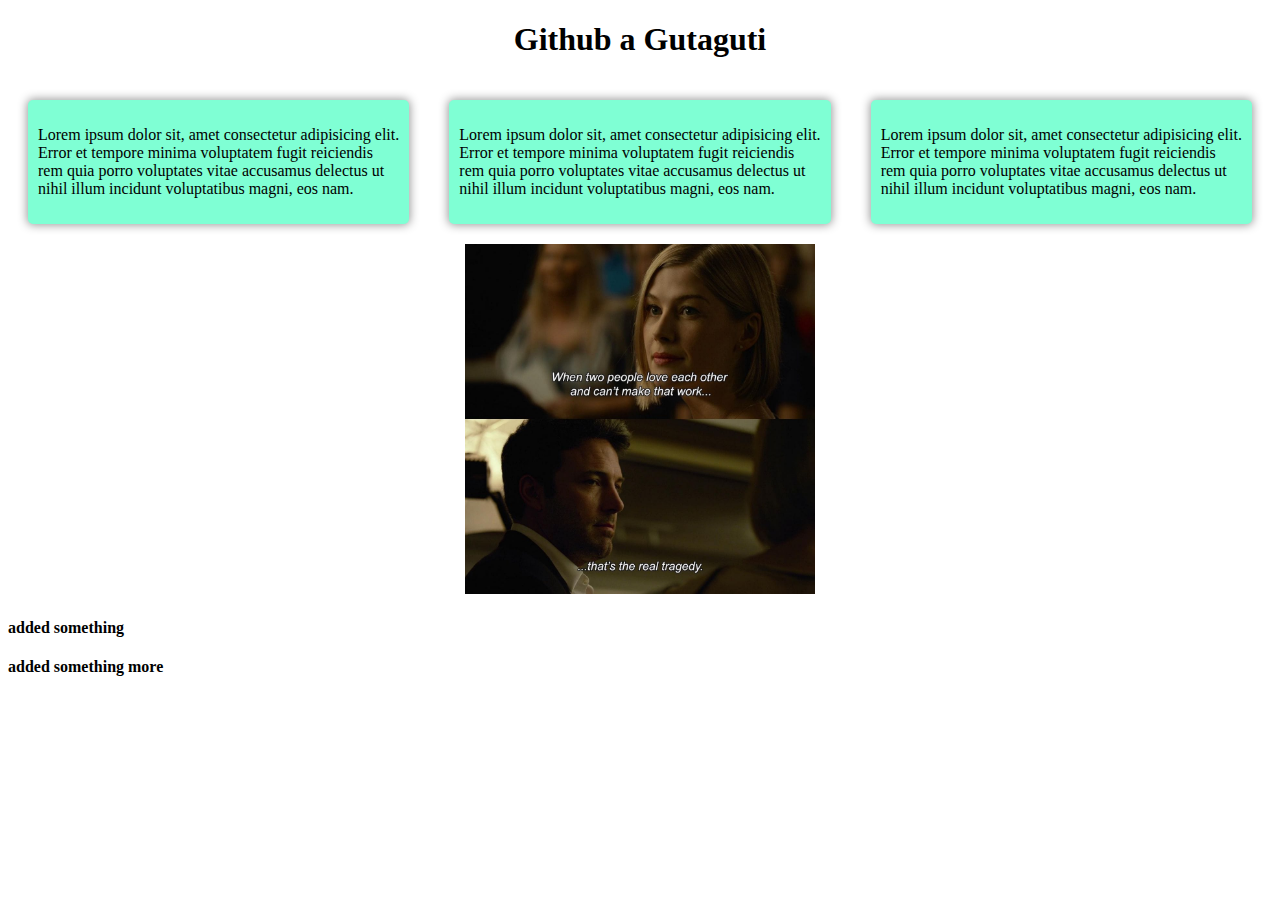
<file: index.html>
<!DOCTYPE html>
<html lang="en">
  <head>
    <meta charset="UTF-8" />
    <meta http-equiv="X-UA-Compatible" content="IE=edge" />
    <meta name="viewport" content="width=device-width, initial-scale=1.0" />
    <link rel="stylesheet" href="style.css" />
    <title>Github - Gutaguti</title>
  </head>
  <body>
    <h1>Github a Gutaguti</h1>
    <div class="main-branch-work">
      <div class="single-column">
        <p>
          Lorem ipsum dolor sit, amet consectetur adipisicing elit. Error et
          tempore minima voluptatem fugit reiciendis rem quia porro voluptates
          vitae accusamus delectus ut nihil illum incidunt voluptatibus magni,
          eos nam.
        </p>
      </div>
      <div class="single-column">
        <p>
          Lorem ipsum dolor sit, amet consectetur adipisicing elit. Error et
          tempore minima voluptatem fugit reiciendis rem quia porro voluptates
          vitae accusamus delectus ut nihil illum incidunt voluptatibus magni,
          eos nam.
        </p>
      </div>
      <div class="single-column">
        <p>
          Lorem ipsum dolor sit, amet consectetur adipisicing elit. Error et
          tempore minima voluptatem fugit reiciendis rem quia porro voluptates
          vitae accusamus delectus ut nihil illum incidunt voluptatibus magni,
          eos nam.
        </p>
      </div>
    </div>
    <div class="img">
      <img
        src="images/image - quote.jpg"
        alt="Quote"
        height="350px"
        width="350px"
      />
    </div>

    <div class="something">
      <h4>added something</h4>
    </div>

    <div class="something-more">
      <h4>added something more</h4>
    </div>
  </body>
</html>
</file>
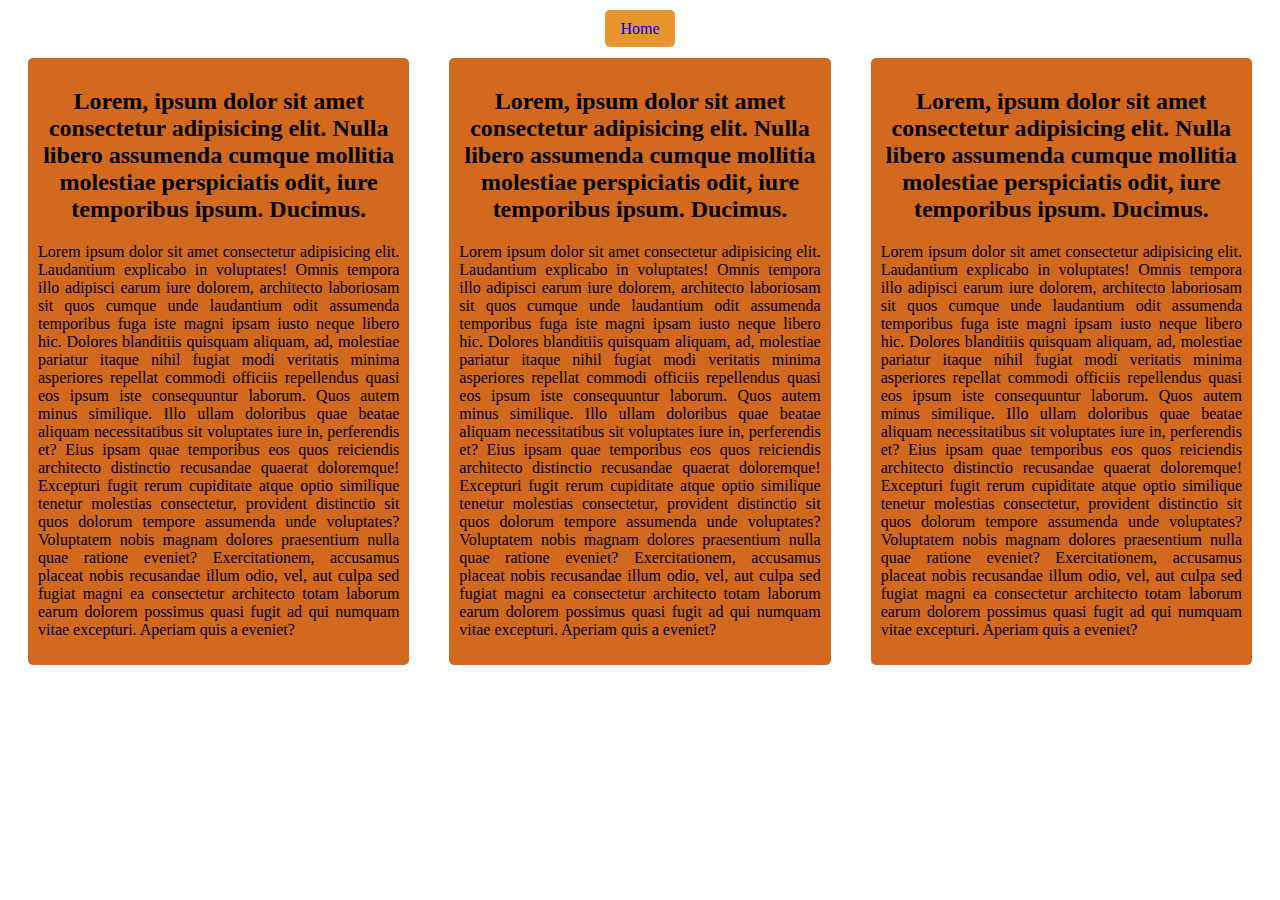
<file: worked-from-linux.html>
<!DOCTYPE html>
<html lang="en">
  <head>
    <meta charset="UTF-8" />
    <meta http-equiv="X-UA-Compatible" content="IE=edge" />
    <meta name="viewport" content="width=device-width, initial-scale=1.0" />
    <link rel="stylesheet" href="style.css" />
    <title>Adding file from linux</title>
  </head>
  <body>
    <div class="link-container"><a class="link" href="index.html">Home</a></div>
    <section class="hudai">
      <div class="single-hudai">
        <h2>
          Lorem, ipsum dolor sit amet consectetur adipisicing elit. Nulla libero
          assumenda cumque mollitia molestiae perspiciatis odit, iure temporibus
          ipsum. Ducimus.
        </h2>
        <p>
          Lorem ipsum dolor sit amet consectetur adipisicing elit. Laudantium
          explicabo in voluptates! Omnis tempora illo adipisci earum iure
          dolorem, architecto laboriosam sit quos cumque unde laudantium odit
          assumenda temporibus fuga iste magni ipsam iusto neque libero hic.
          Dolores blanditiis quisquam aliquam, ad, molestiae pariatur itaque
          nihil fugiat modi veritatis minima asperiores repellat commodi
          officiis repellendus quasi eos ipsum iste consequuntur laborum. Quos
          autem minus similique. Illo ullam doloribus quae beatae aliquam
          necessitatibus sit voluptates iure in, perferendis et? Eius ipsam quae
          temporibus eos quos reiciendis architecto distinctio recusandae
          quaerat doloremque! Excepturi fugit rerum cupiditate atque optio
          similique tenetur molestias consectetur, provident distinctio sit quos
          dolorum tempore assumenda unde voluptates? Voluptatem nobis magnam
          dolores praesentium nulla quae ratione eveniet? Exercitationem,
          accusamus placeat nobis recusandae illum odio, vel, aut culpa sed
          fugiat magni ea consectetur architecto totam laborum earum dolorem
          possimus quasi fugit ad qui numquam vitae excepturi. Aperiam quis a
          eveniet?
        </p>
      </div>
      <div class="single-hudai">
        <h2>
          Lorem, ipsum dolor sit amet consectetur adipisicing elit. Nulla libero
          assumenda cumque mollitia molestiae perspiciatis odit, iure temporibus
          ipsum. Ducimus.
        </h2>
        <p>
          Lorem ipsum dolor sit amet consectetur adipisicing elit. Laudantium
          explicabo in voluptates! Omnis tempora illo adipisci earum iure
          dolorem, architecto laboriosam sit quos cumque unde laudantium odit
          assumenda temporibus fuga iste magni ipsam iusto neque libero hic.
          Dolores blanditiis quisquam aliquam, ad, molestiae pariatur itaque
          nihil fugiat modi veritatis minima asperiores repellat commodi
          officiis repellendus quasi eos ipsum iste consequuntur laborum. Quos
          autem minus similique. Illo ullam doloribus quae beatae aliquam
          necessitatibus sit voluptates iure in, perferendis et? Eius ipsam quae
          temporibus eos quos reiciendis architecto distinctio recusandae
          quaerat doloremque! Excepturi fugit rerum cupiditate atque optio
          similique tenetur molestias consectetur, provident distinctio sit quos
          dolorum tempore assumenda unde voluptates? Voluptatem nobis magnam
          dolores praesentium nulla quae ratione eveniet? Exercitationem,
          accusamus placeat nobis recusandae illum odio, vel, aut culpa sed
          fugiat magni ea consectetur architecto totam laborum earum dolorem
          possimus quasi fugit ad qui numquam vitae excepturi. Aperiam quis a
          eveniet?
        </p>
      </div>
      <div class="single-hudai">
        <h2>
          Lorem, ipsum dolor sit amet consectetur adipisicing elit. Nulla libero
          assumenda cumque mollitia molestiae perspiciatis odit, iure temporibus
          ipsum. Ducimus.
        </h2>
        <p>
          Lorem ipsum dolor sit amet consectetur adipisicing elit. Laudantium
          explicabo in voluptates! Omnis tempora illo adipisci earum iure
          dolorem, architecto laboriosam sit quos cumque unde laudantium odit
          assumenda temporibus fuga iste magni ipsam iusto neque libero hic.
          Dolores blanditiis quisquam aliquam, ad, molestiae pariatur itaque
          nihil fugiat modi veritatis minima asperiores repellat commodi
          officiis repellendus quasi eos ipsum iste consequuntur laborum. Quos
          autem minus similique. Illo ullam doloribus quae beatae aliquam
          necessitatibus sit voluptates iure in, perferendis et? Eius ipsam quae
          temporibus eos quos reiciendis architecto distinctio recusandae
          quaerat doloremque! Excepturi fugit rerum cupiditate atque optio
          similique tenetur molestias consectetur, provident distinctio sit quos
          dolorum tempore assumenda unde voluptates? Voluptatem nobis magnam
          dolores praesentium nulla quae ratione eveniet? Exercitationem,
          accusamus placeat nobis recusandae illum odio, vel, aut culpa sed
          fugiat magni ea consectetur architecto totam laborum earum dolorem
          possimus quasi fugit ad qui numquam vitae excepturi. Aperiam quis a
          eveniet?
        </p>
      </div>
    </section>
  </body>
</html>
</file>
<file: style.css>
.link-container {
  text-align: center;
  margin-top: 20px;
}

a.link {
  text-decoration: none;
  padding: 10px 15px;
  border-radius: 5px;
  background-color: rgb(230, 150, 45);
}

h1 {
  text-align: center;
}

.main-branch-work {
  display: flex;
}

.single-column {
  background-color: aquamarine;
  margin: 20px;
  padding: 10px;
  border-radius: 5px;
  box-shadow: 0px 0px 10px 1px #999;
}

.img {
  text-align: center;
}

.img img {
  text-align: center;
}

.hudai {
  display: flex;
}

.hudai .single-hudai {
  padding: 10px;
  margin: 20px;
  background-color: chocolate;
  border-radius: 5px;
}

.hudai .single-hudai h2 {
  text-align: center;
}

.hudai .single-hudai p {
  text-align: justify;
}
</file>
